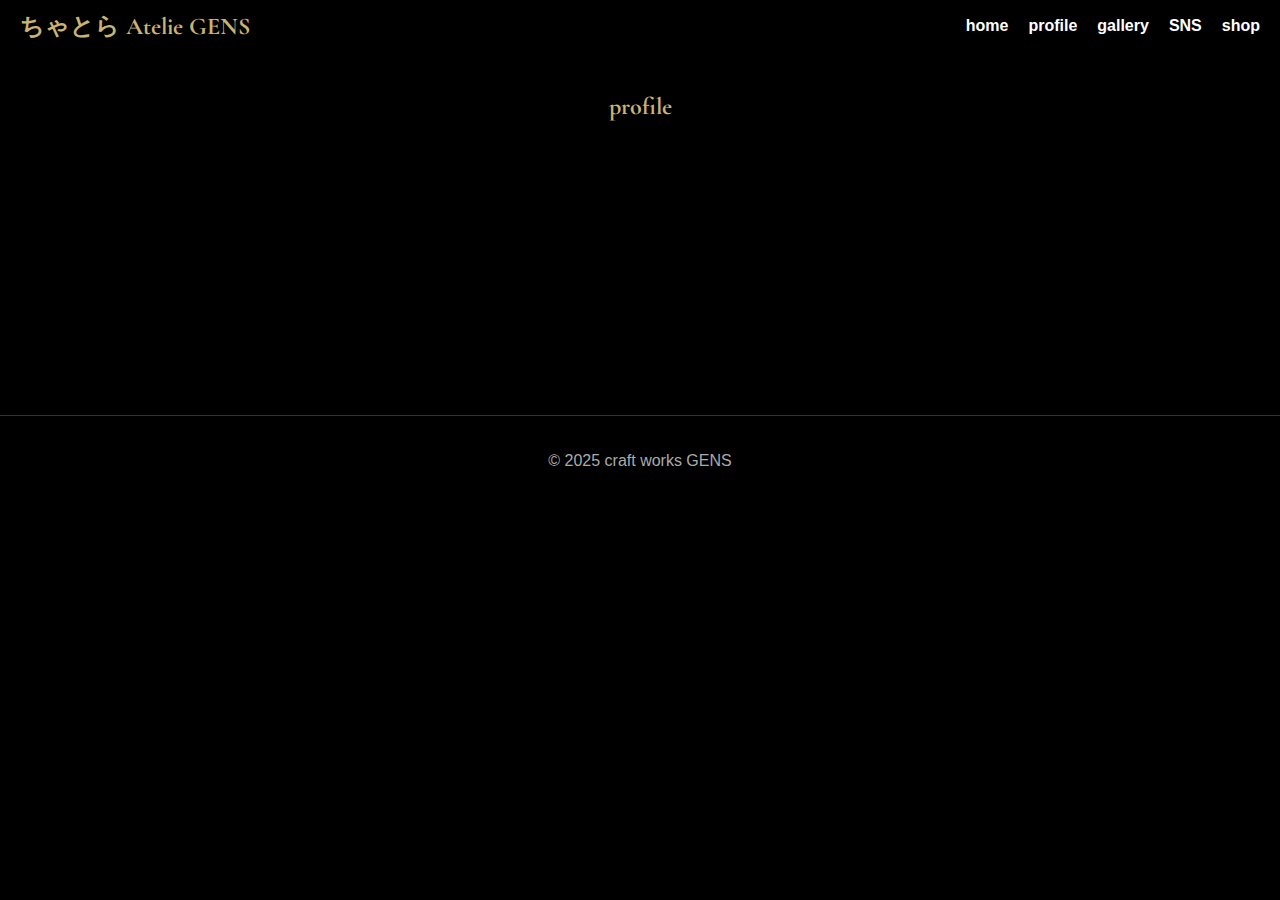
<file: profile.html>
<!DOCTYPE html>
<html lang="ja">
<head>
    <meta charset="UTF-8">
    <meta name="viewport" content="width=device-width, initial-scale=1.0">
    <title>ちゃとら Atelie GENS - profile</title>
    <link rel="stylesheet" href="style.css">
</head>
<body>

    <nav class="navbar">
        <div class="logo">ちゃとら Atelie GENS</div>
        <ul>
            <li><a href="index.html">home</a></li>
            <li><a href="profile.html">profile</a></li>
            <li><a href="works.html">gallery</a></li>
            <li><a href="sns.html">SNS</a></li>
            <li><a href="shop.html">shop</a></li>
        </ul>
    </nav>

    <div class="container">
        <h2>profile</h2>
        <div class="profile-card">
            <p>ここに作家やアトリエの自己紹介文を記述します。どのような作品を作っているのか、どのような想いで活動しているのかなどを自由に書いてください。</p>
            <p>看板猫の「げん」は、毎日の制作活動に癒やしとインスピレーションを与えてくれる大切な存在です。</p>
        </div>
    </div>

    <div id="paw-container"></div>

    <script>
        const targets = document.querySelectorAll('.card, .profile-card, h1, p, .caption');

        const observer = new IntersectionObserver((entries, observer) => {
            entries.forEach(entry => {
                if (entry.isIntersecting) {
                    entry.target.classList.add('fade-in');
                    observer.unobserve(entry.target);
                }
            });
        }, { threshold: 0.1 });

        targets.forEach(target => {
            observer.observe(target);
        });

        // Cat paw animation
        const pawContainer = document.getElementById('paw-container');
        const pawImageSrcs = ['gazou/cat_paw.png', 'gazou/cat_paw3.png', 'gazou/cat_paw4.png', 'gazou/cat_paw5.png'];
        const numPaws = 10; // Number of paw prints to display
        const animationDuration = 5000; // milliseconds

        const excludedElements = document.querySelectorAll('img:not(.cat-paw), h1, h2, p, .caption');

        function isOverlapping(x, y, width, height, rects) {
            for (const rect of rects) {
                if (x < rect.right && x + width > rect.left &&
                    y < rect.bottom && y + height > rect.top) {
                    return true; // Overlapping
                }
            }
            return false; // Not overlapping
        }

        function createPaw() {
            const paw = document.createElement('img');
            paw.src = pawImageSrcs[Math.floor(Math.random() * pawImageSrcs.length)];
            paw.classList.add('cat-paw');
            pawContainer.appendChild(paw);

            const pawWidth = 50; // Defined in CSS, match here
            const pawHeight = 50; // Defined in CSS, match here

            let startX, startY;
            let attempts = 0;
            const maxAttempts = 100; // Prevent infinite loops

            const excludedElementsRects = Array.from(excludedElements).map(el => el.getBoundingClientRect());

            do {
                startX = Math.random() * (window.innerWidth - pawWidth);
                startY = Math.random() * (window.innerHeight - pawHeight);
                attempts++;
            } while (isOverlapping(startX, startY, pawWidth, pawHeight, excludedElementsRects) && attempts < maxAttempts);

            if (attempts >= maxAttempts) {
                paw.remove(); // If too many attempts, don't create paw
                return;
            }

            const endX = Math.random() * (window.innerWidth - pawWidth);
            const endY = Math.random() * (window.innerHeight - pawHeight);
            const rotation = Math.random() * 360;

            paw.style.left = `${startX}px`;
            paw.style.top = `${startY}px`;
            paw.style.transform = `rotate(${rotation}deg) scale(0)`;
            paw.style.opacity = 0;

            // Animate paw
            paw.animate([
                { transform: `rotate(${rotation}deg) scale(0)`, opacity: 0 },
                { transform: `rotate(${rotation}deg) scale(1)`, opacity: 1, offset: 0.1 },
                { transform: `rotate(${rotation}deg) scale(1)`, opacity: 1, offset: 0.9 },
                { transform: `rotate(${rotation}deg) scale(0)`, opacity: 0 }
            ], {
                duration: animationDuration,
                easing: 'ease-in-out',
                fill: 'forwards'
            }).onfinish = () => {
                paw.remove();
            };
        }

        // Create paws at intervals
        setInterval(createPaw, animationDuration / numPaws);
    </script>

    <footer>
        <p>&copy; 2025 craft works GENS</p>
    </footer>
</body>
</html>
</file>
<file: style.css>
@import url('https://fonts.googleapis.com/css2?family=Cormorant+Garamond:wght@700&display=swap');

body {
    font-family: sans-serif;
    margin: 0;
    background-color: #000; /* 黒に変更 */
    color: #fff; /* 白に変更 */
}

/* Navigation Bar */
.navbar {
    background-color: #000; /* 黒に変更 */
    padding: 10px 20px;
    box-shadow: 0 2px 4px rgba(0,0,0,0.1);
    display: flex;
    justify-content: space-between;
    align-items: center;
    flex-wrap: wrap; /* Allow wrapping for smaller screens */
}

.navbar .logo {
    font-size: 1.5em;
    font-weight: bold;
    font-family: 'Cormorant Garamond', serif;
    color: #C9B474;
}

.navbar ul {
    list-style: none;
    margin: 0;
    padding: 0;
    display: flex;
    gap: 20px;
    flex-wrap: wrap; /* Allow wrapping for smaller screens */
}

.navbar a {
    text-decoration: none;
    color: #fff; /* 白に変更 */
    font-weight: bold;
}

/* Main Content */
.container {
    padding: 20px;
}

h1, h2 {
    text-align: center;
    font-family: 'Cormorant Garamond', serif;
    color: #C9B474;
}

/* Card Layout */
.card-container {
    display: flex;
    flex-wrap: wrap;
    justify-content: center;
    gap: 20px;
}

.card {
    background-color: #1a1a1a;
    border: 1px solid #333;
    border-radius: 10px;
    box-shadow: 0 4px 8px rgba(0,0,0,0.1);
    padding: 15px;
    width: 300px;
    text-align: center;
}

.card img {
    max-width: 100%;
    border-radius: 10px;
    transition: transform 0.3s ease-in-out; /* スムーズな拡大縮小のための設定 */
}

.card img:hover {
    transform: scale(1.1); /* ホバー時に画像を1.1倍に拡大 */
    cursor: pointer; /* カーソルをポインターに変更 */
}

.card .caption {
    margin-top: 10px;
}

/* Profile & Contact */
.profile-card, .contact-form {
    background-color: #1a1a1a;
    border: 1px solid #333;
    padding: 30px;
    border-radius: 10px;
    max-width: 600px;
    margin: 20px auto;
    box-shadow: 0 4px 8px rgba(0,0,0,0.1);
}

/* Responsive Design */
@media (max-width: 768px) {
    .navbar {
        flex-direction: column;
        align-items: center;
    }

    .navbar ul {
        flex-direction: column;
        gap: 10px;
        margin-top: 10px;
    }

    .card-container {
        flex-direction: column;
        align-items: center;
    }

    .card {
        width: 90%;
    }
}

/* Animation */
@keyframes fadeInUp {
    from {
        opacity: 0;
        transform: translateY(20px);
    }
    to {
        opacity: 1;
        transform: translateY(0);
    }
}

.fade-in {
    animation: fadeInUp 1s ease-out forwards;
    opacity: 0; /* Initially hidden */
}

/* Cat Paw Styles */
#paw-container {
    position: fixed;
    top: 0;
    left: 0;
    width: 100%;
    height: 100%;
    pointer-events: none; /* Allow clicks to pass through */
    z-index: 9999; /* Ensure it's on top */
}

.cat-paw {
    position: absolute;
    width: 50px; /* Adjust size as needed */
    height: 50px; /* Adjust size as needed */
    opacity: 0;
    transform-origin: center center;
}

footer {
    text-align: center;
    padding: 20px;
    margin-top: 40px;
    border-top: 1px solid #333;
    color: #aaa;
}

.special-thanks {
    text-align: center;
    margin-bottom: 30px;
    font-family: 'Cormorant Garamond', serif;
    font-size: 1.2em;
    color: #C9B474;
    text-shadow: 1px 1px 2px rgba(0,0,0,0.5);
    letter-spacing: 2px;
}
</file>
